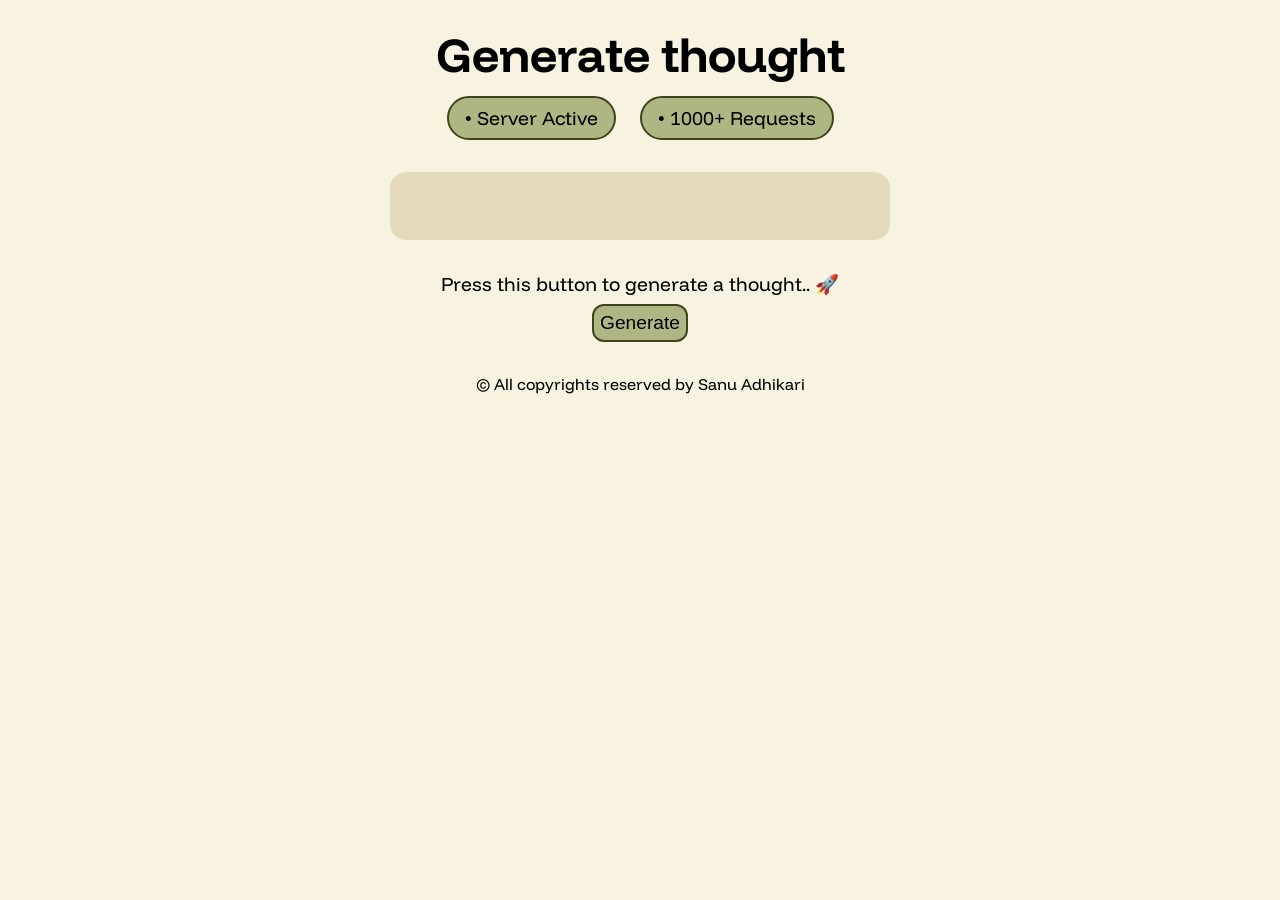
<file: index.html>
<!doctype html>
<html lang="en">
  <head>
    <meta charset="UTF-8" />
    <link rel="stylesheet" href="app.css" />
    <link rel="preconnect" href="https://fonts.googleapis.com" />
    <link rel="preconnect" href="https://fonts.gstatic.com" crossorigin />
    <link
      href="https://fonts.googleapis.com/css2?family=Funnel+Display:wght@300..800&display=swap"
      rel="stylesheet"
    />
    <meta name="viewport" content="width=device-width, initial-scale=1.0" />
    <title>ThoughtZer</title>
  </head>
  <body>
    <h1 class="heading-brand">Generate thought</h1>
    <!-- main element -->
    <div class="serverStat-container">
      <span id="serverStats"> • Server Active </span>
      <span id="serverStats2"> • 1000+ Requests </span>
    </div>

    <div class="main-container">
      <p id="thoughtMain"></p>
      <p id="authorName"></p>
    </div>

    <!-- button -->
    <div class="Btn-container">
      <p class="btn-instruction">
        Press this button to generate a thought.. 🚀
      </p>
      <button id="generateThoughtBtn">Generate</button>
    </div>

    <span class="copyright">©️ All copyrights reserved by Sanu Adhikari</span>
  </body>
  <script src="app.js"></script>
</html>
</file>
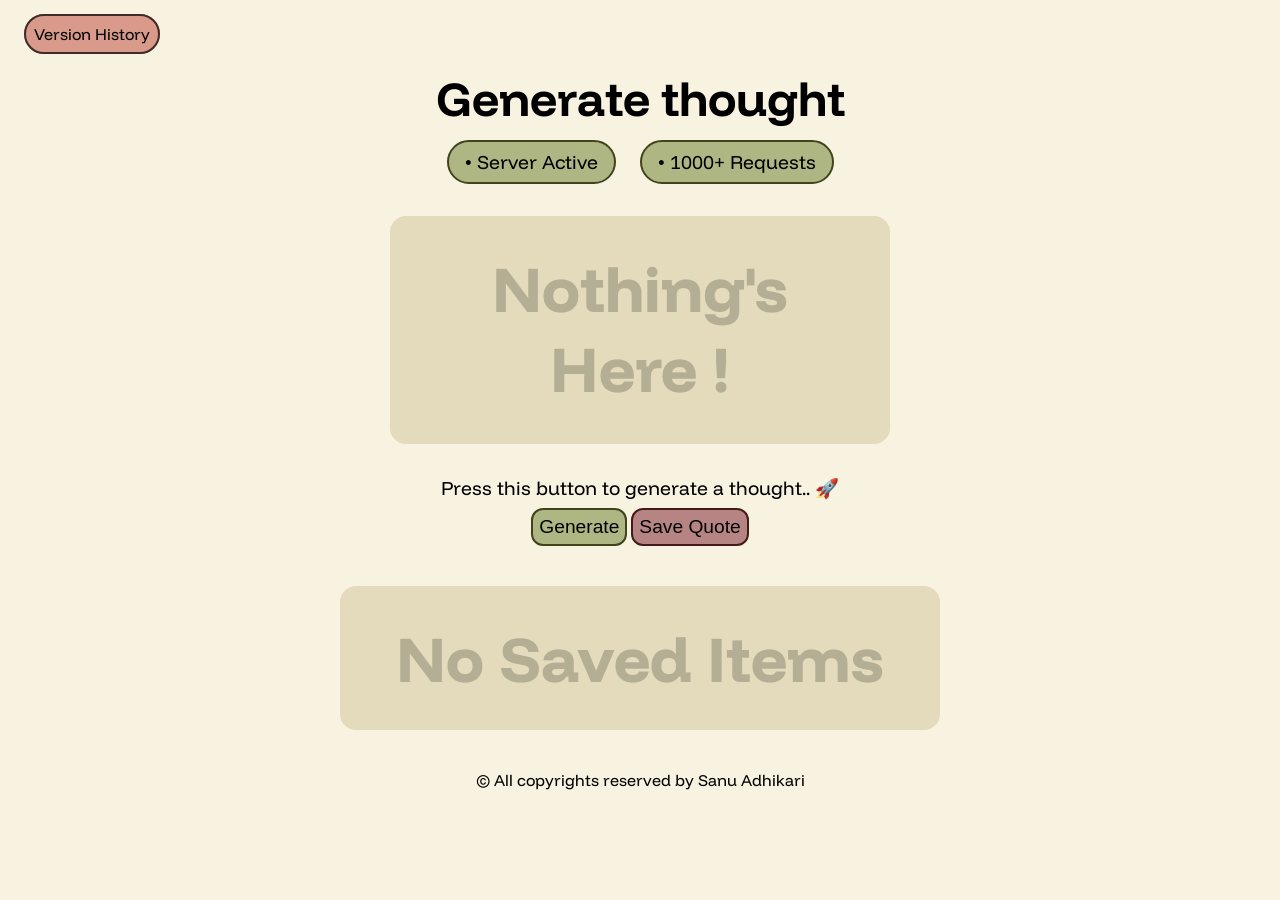
<file: html/index.html>
<!doctype html>
<html lang="en">
  <head>
    <meta charset="UTF-8" />
    <link rel="stylesheet" href="/CSS/app.css" />
    <link rel="preconnect" href="https://fonts.googleapis.com" />
    <link rel="preconnect" href="https://fonts.gstatic.com" crossorigin />
    <link
      href="https://fonts.googleapis.com/css2?family=Funnel+Display:wght@300..800&display=swap"
      rel="stylesheet"
    />
    <meta name="viewport" content="width=device-width, initial-scale=1.0" />
    <title>ThoughtZer</title>
  </head>
  <body>
    <!-- extras, like version history and infos -->
    <div class="extras-container">
      <a href="/html/version-history.html" class="version-history"
        >Version History</a
      >
    </div>
    <h1 class="heading-brand">Generate thought</h1>
    <!-- main element -->
    <div class="serverStat-container">
      <span id="serverStats"> • Server Active </span>
      <span id="serverStats2"> • 1000+ Requests </span>
    </div>

    <div class="main-container">
      <!-- pre quote button -->
      <p id="preQuoteText">Nothing's Here !</p>
      <p id="thoughtMain"></p>
      <p id="authorName"></p>
    </div>

    <!-- button -->
    <div id="btnContainer" class="Btn-container">
      <p class="btn-instruction">
        Press this button to generate a thought.. 🚀
      </p>
      <button id="generateThoughtBtn">Generate</button>
    </div>

    <!-- saved thoughts list -->
    <div class="savedThoughts-Container">
      <!-- skeletone pre save -->
      <p id="preSkeleton">No Saved Items</p>

      <!-- list of saved quotes -->
      <ul id="quoteLi"></ul>
    </div>

    <span class="copyright">©️ All copyrights reserved by Sanu Adhikari</span>
  </body>
  <script src="/app.js"></script>
</html>
</file>
<file: app.css>
* {
  padding: 0;
  margin: 0;
  box-sizing: border-box;
}

body {
  background-color: #f8f3e1;
  font-family: "Funnel Display", sans-serif;
}

/* heading */
.heading-brand {
  font-size: 3rem;
  text-align: center;
  margin-top: 24px;
}

/* span, Server stats */

.serverStat-container {
  display: flex;
  justify-content: center;
  align-items: center;
  gap: 24px;
  margin-top: 12px;
}

#serverStats {
  justify-content: center;
  align-items: center;
  background-color: #aeb784;
  padding: 8px 16px;
  font-size: 1.2rem;
  border-radius: 24px;
  border: 2px solid #41431b;
}
#serverStats2 {
  justify-content: center;
  align-items: center;
  background-color: #aeb784;
  padding: 8px 16px;
  font-size: 1.2rem;
  border-radius: 24px;
  border: 2px solid #41431b;
}

/* main container, author name and thought */
.main-container {
  /* auto issecret sauce for centering the box */
  margin: 32px auto;
  display: grid;
  padding: 32px;
  /* preventsit from stretching forever */
  max-width: 500px;
  /* keeps it responsive across all screens */
  width: 100%;
  /* places items in the center */
  place-items: center;
  background-color: #e3dbbb;
  border-radius: 16px;
  text-align: center;

  /* thought */
  #thoughtMain {
    font-size: 1.6rem;
    font-style: italic;
  }
  /* author name */
  #authorName {
    margin-top: 4px;
    font-weight: 600;
    font-style: italic;
    transform: translateX(120px);
  }
}
/* generate button, container and instruction*/
.Btn-container {
  text-align: center;
  align-items: center;
  margin-top: 32px;

  /* instuction */
  .btn-instruction {
    font-size: 1.2rem;
    margin-bottom: 8px;
  }

  /* btn */
  #generateThoughtBtn {
    padding: 6px;
    font-size: 1.2rem;
    border-radius: 12px;
    background-color: #aeb784;
    border: solid 2px #41431b;
  }
}

/* copyright */
.copyright {
  display: flex;
  justify-content: center;
  align-items: center;
  margin-top: 32px;
}
</file>
<file: CSS/app.css>
* {
  padding: 0;
  margin: 0;
  box-sizing: border-box;
}

body {
  background-color: #f8f3e1;
  font-family: "Funnel Display", sans-serif;
}

/* heading */
.heading-brand {
  font-size: 3rem;
  text-align: center;
  margin-top: 24px;
}

/* span, Server stats */

.serverStat-container {
  display: flex;
  justify-content: center;
  align-items: center;
  gap: 24px;
  margin-top: 12px;
}

#serverStats {
  justify-content: center;
  align-items: center;
  background-color: #aeb784;
  padding: 8px 16px;
  font-size: 1.2rem;
  border-radius: 24px;
  border: 2px solid #41431b;
}
#serverStats2 {
  justify-content: center;
  align-items: center;
  background-color: #aeb784;
  padding: 8px 16px;
  font-size: 1.2rem;
  border-radius: 24px;
  border: 2px solid #41431b;
}

/* main container, author name and thought */
.main-container {
  /* auto is secret sauce for centering the box */
  margin: 32px auto;
  display: grid;
  padding: 32px;
  /* preventsit from stretching forever */
  max-width: 500px;
  /* keeps it responsive across all screens */
  width: 100%;
  /* places items in the center */
  place-items: center;
  background-color: #e3dbbb;
  border-radius: 16px;
  text-align: center;

  /* thought */
  #thoughtMain {
    font-size: 1.6rem;
    font-style: italic;
  }
  /* author name */
  #authorName {
    margin-top: 4px;
    font-weight: 600;
    font-style: italic;
    transform: translateX(120px);
  }
}
/* generate button, container and instruction*/
.Btn-container {
  text-align: center;
  align-items: center;
  margin-top: 32px;

  /* instuction */
  .btn-instruction {
    font-size: 1.2rem;
    margin-bottom: 8px;
  }

  /* btn */
  #generateThoughtBtn {
    padding: 6px;
    font-size: 1.2rem;
    border-radius: 12px;
    background-color: #aeb784;
    border: solid 2px #41431b;
    cursor: pointer;
  }
}

/* copyright */
.copyright {
  display: flex;
  justify-content: center;
  align-items: center;
  margin-top: 32px;
}

/* extras container */
.extras-container {
  margin: 24px;
}
/* version history button */
.version-history {
  text-decoration: none;
  color: black;
  background-color: #d99a8b;
  padding: 8px;
  border-radius: 32px;
  border: 2px solid #3f2b27;
  transition: ease-in-out 0.4s;
  cursor: pointer;
}
/* version history hover */
.version-history:hover {
  background-color: #e57356;
}

/* pre quote text */
#preQuoteText {
  font-size: 4rem;
  font-weight: 800;
  opacity: 0.2;
  cursor: pointer;
}
.saveQuoteBtn {
  padding: 6px;
  font-size: 1.2rem;
  border-radius: 12px;
  background-color: #b78484;
  border: solid 2px #431b1b;
  cursor: pointer;
}

/* saved thoughts list and container */
.savedThoughts-Container {
  display: grid;
  justify-content: center;
  max-width: 600px;
  padding: 32px;
  align-items: center;
  margin: 40px auto;
  border-radius: 16px;
  place-items: center;
  width: 90%;
  background-color: #e3dbbb;

  /* skeletone styling */
  #preSkeleton {
    font-size: 4rem;
    font-weight: 800;
    opacity: 0.2;
  }
}
/* quote list */
quoteLi {
  list-style: none;
}
</file>
